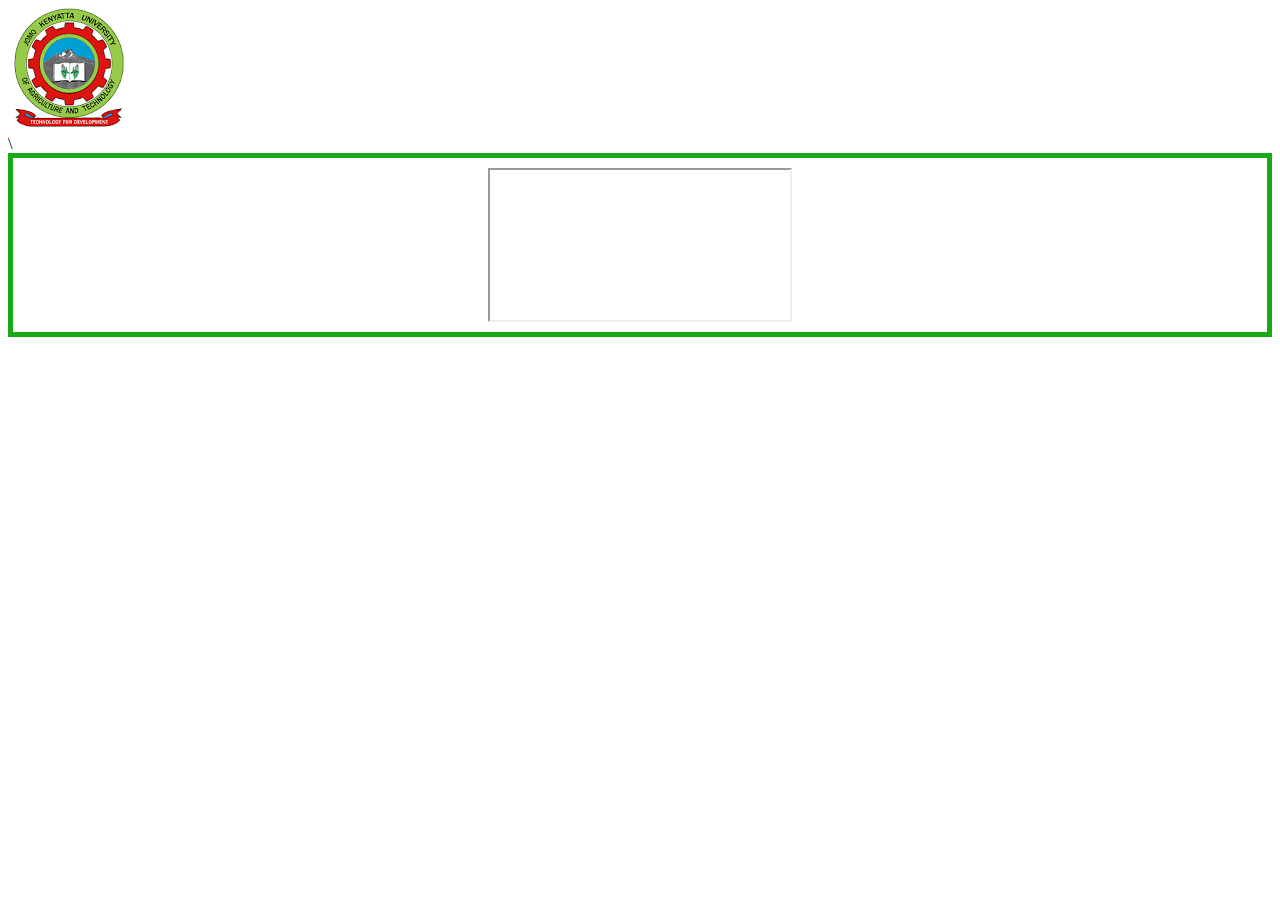
<file: templates/index.html>
<!DOCTYPE html>
<html lang="en">

<head>
    <meta charset="UTF-8">
    <meta http-equiv="X-UA-Compatible" content="IE=edge">
    <meta name="viewport" content="width=device-width, initial-scale=1.0">
    <title>Prusa livestream</title>
    <link rel="stylesheet" href="../static/style.css">
</head>

<body>
    <div>
        <img src="../static/images.png" alt="JKUAT LOGO" size="width:600px;height:600px">
    </div>\
<div class="center">
    <iframe src="raspberrypi.local:8081/"></iframe>
</div>
</body>

</html>
</file>
<file: static/style.css>
.center {
    margin: auto;
    width: auto;
    display: flex;
    justify-content: center;
    border: 5px solid #17aa12;
    padding: 10px;
    }
</file>
